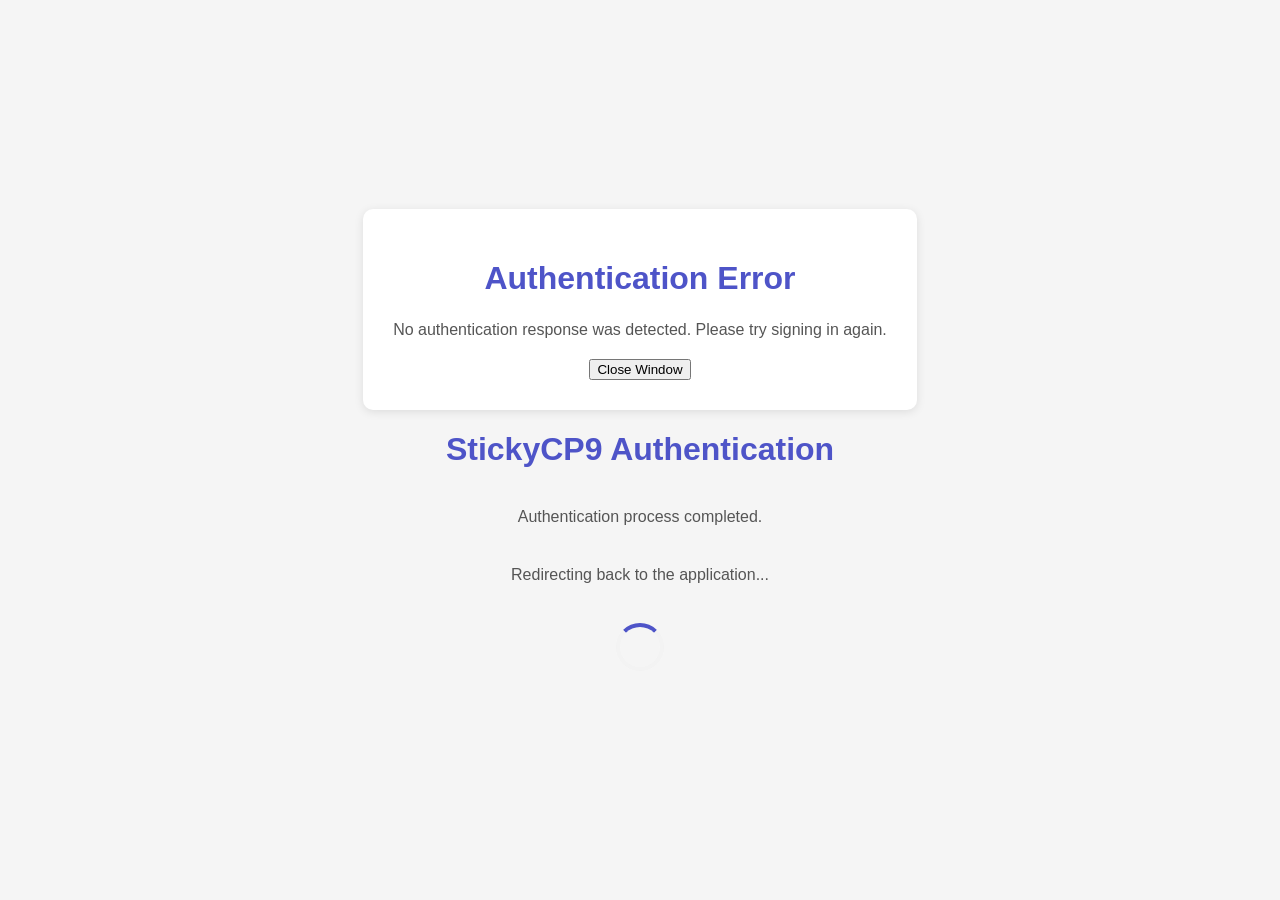
<file: auth-callback.html>
<!DOCTYPE html>
<html lang="en">
<head>
    <meta charset="UTF-8">
    <meta name="viewport" content="width=device-width, initial-scale=1.0">
    <title>Authentication Callback - StickyCP9</title>
    <style>
        body {
            font-family: Arial, sans-serif;
            display: flex;
            flex-direction: column;
            align-items: center;
            justify-content: center;
            height: 100vh;
            margin: 0;
            text-align: center;
            background-color: #f5f5f5;
        }
        .container {
            max-width: 600px;
            padding: 30px;
            background: white;
            border-radius: 10px;
            box-shadow: 0 2px 10px rgba(0, 0, 0, 0.1);
        }
        h1 {
            color: #4e54c8;
            margin-bottom: 20px;
        }
        p {
            line-height: 1.6;
            color: #555;
        }
        .spinner {
            width: 40px;
            height: 40px;
            margin: 20px auto;
            border: 4px solid #f3f3f3;
            border-top: 4px solid #4e54c8;
            border-radius: 50%;
            animation: spin 1s linear infinite;
        }
        @keyframes spin {
            0% { transform: rotate(0deg); }
            100% { transform: rotate(360deg); }
        }
    </style>
</head>
<body>
    <div class="container">
        <h1>Authentication in Progress</h1>
        <div class="spinner"></div>
        <p>Please wait while we complete your sign-in...</p>
        <p>This window will close automatically.</p>
    </div>
    
    <script>
        // Parse the URL hash fragment for auth response
        function parseHashParams(hash) {
            if (!hash || hash.length === 0) return {};
            
            const hashParams = {};
            const hashParts = hash.substring(1).split('&');
            
            for (let i = 0; i < hashParts.length; i++) {
                const pair = hashParts[i].split('=');
                hashParams[decodeURIComponent(pair[0])] = decodeURIComponent(pair[1] || '');
            }
            
            return hashParams;
        }
        
        // Function to run when the page loads
        window.onload = function() {
            try {
                // Get the hash fragment from the URL
                const hashParams = parseHashParams(window.location.hash);
                
                // Check if we have an access token
                if (hashParams.access_token) {
                    // Determine the provider from state parameter
                    let provider = 'unknown';
                    if (hashParams.state && hashParams.state.startsWith('google')) {
                        provider = 'google';
                    } else if (hashParams.state && hashParams.state.startsWith('microsoft')) {
                        provider = 'microsoft';
                    }
                    
                    // Send the token back to the main window
                    window.opener.postMessage({
                        type: 'auth-callback',
                        provider: provider,
                        token: hashParams.access_token
                    }, window.location.origin);
                    
                    // Close this popup window after a short delay to ensure the message is processed
                    setTimeout(() => {
                        window.close();
                    }, 500);
                } else if (hashParams.error) {
                    // Report the error back to the main window
                    window.opener.postMessage({
                        type: 'auth-error',
                        error: hashParams.error_description || hashParams.error
                    }, window.location.origin);
                    
                    // Close this popup window after a short delay
                    setTimeout(() => {
                        window.close();
                    }, 1000);
                } else {
                    // No token or error found
                    document.querySelector('.container').innerHTML = `
                        <h1>Authentication Error</h1>
                        <p>No authentication response was detected. Please try signing in again.</p>
                        <button onclick="window.close()">Close Window</button>
                    `;
                }
            } catch (error) {
                console.error('Error processing authentication callback', error);
                document.querySelector('.container').innerHTML = `
                    <h1>Authentication Error</h1>
                    <p>An error occurred during authentication: ${error.message}</p>
                    <button onclick="window.close()">Close Window</button>
                `;
            }
        };
    </script>
        <h1>StickyCP9 Authentication</h1>
        <p>Authentication process completed.</p>
        <p>Redirecting back to the application...</p>
        <div class="spinner"></div>
    </div>

    <script>
        // Process authentication callback parameters
        function processCallback() {
            const params = new URLSearchParams(window.location.search);
            const hash = window.location.hash;
            
            // Process OAuth callback (both Google and Microsoft return tokens in hash fragment)
            if (hash && hash.includes('access_token')) {
                const hashParams = new URLSearchParams(hash.substring(1));
                const token = hashParams.get('access_token');
                const state = hashParams.get('state');
                
                // Determine provider based on state
                const provider = state && state.includes('microsoft') ? 'microsoft' : 'google';
                
                window.opener.postMessage({
                    type: 'auth-callback',
                    provider: provider,
                    token: token
                }, window.location.origin);
                
                window.close();
                return;
            }
            
            // Handle error
            const error = params.get('error');
            if (error) {
                window.opener.postMessage({
                    type: 'auth-error',
                    error: error
                }, window.location.origin);
                window.close();
                return;
            }
            
            // If no parameters, redirect to main page
            setTimeout(() => {
                window.location.href = '/';
            }, 2000);
        }
        
        // Run on load
        window.addEventListener('load', processCallback);
    </script>
</body>
</html>
</file>
